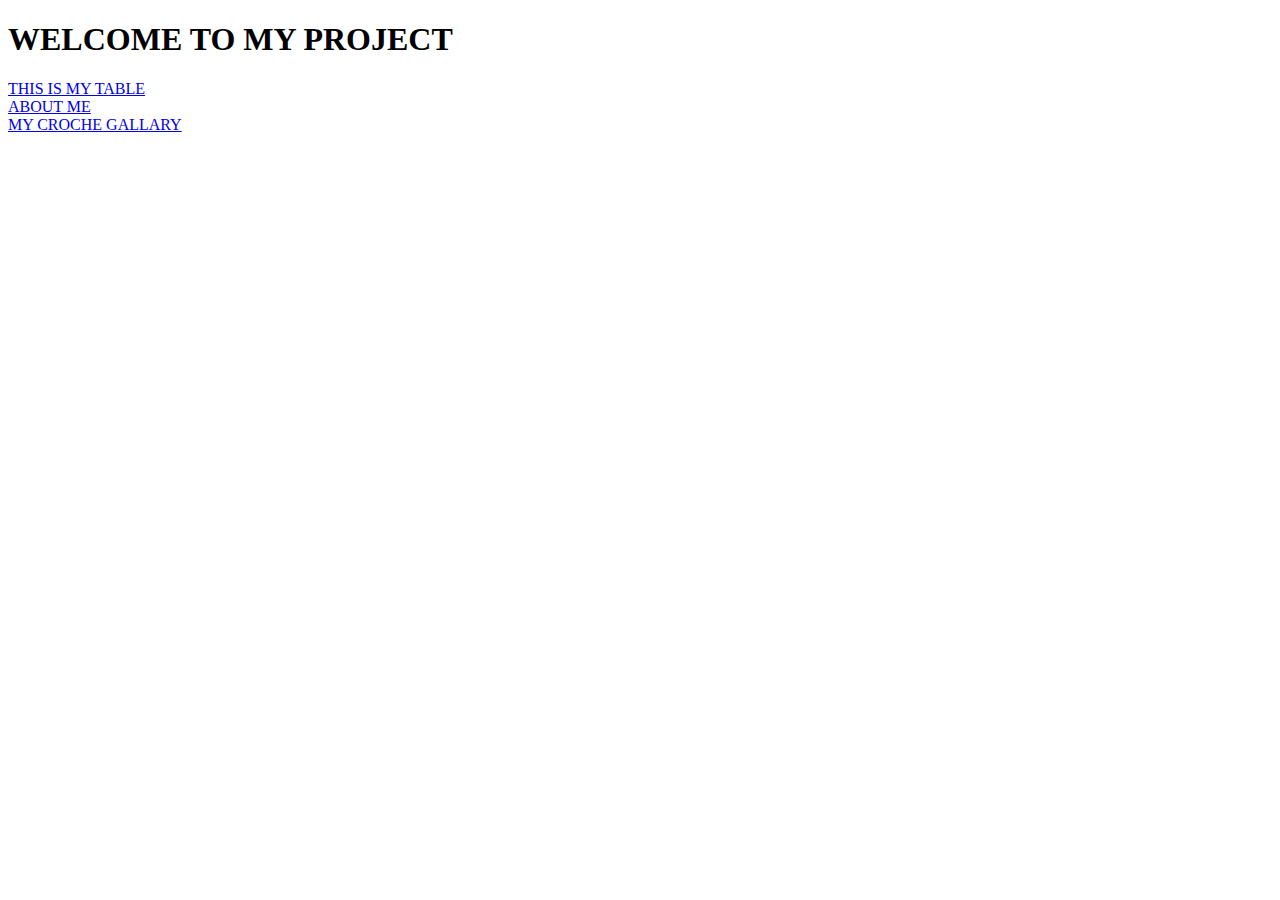
<file: ADVANCED HTML/index.html>
<!DOCTYPE html>
<html lang="en">
<head>
    <meta charset="UTF-8">
    <meta name="viewport" content="width=device-width, initial-scale=1.0">
    <title>Document</title>
</head>
<body>
    <h1>WELCOME TO MY PROJECT</h1>
    <a href ="./PAGES/table.html">THIS IS MY TABLE </a>
    <br>
    <a href="./PAGES/about.html"> ABOUT ME</a>
    <br>
    <a href="./IMAGES/mygallary.html">MY CROCHE GALLARY</a>

    
</body>
</html>
</file>
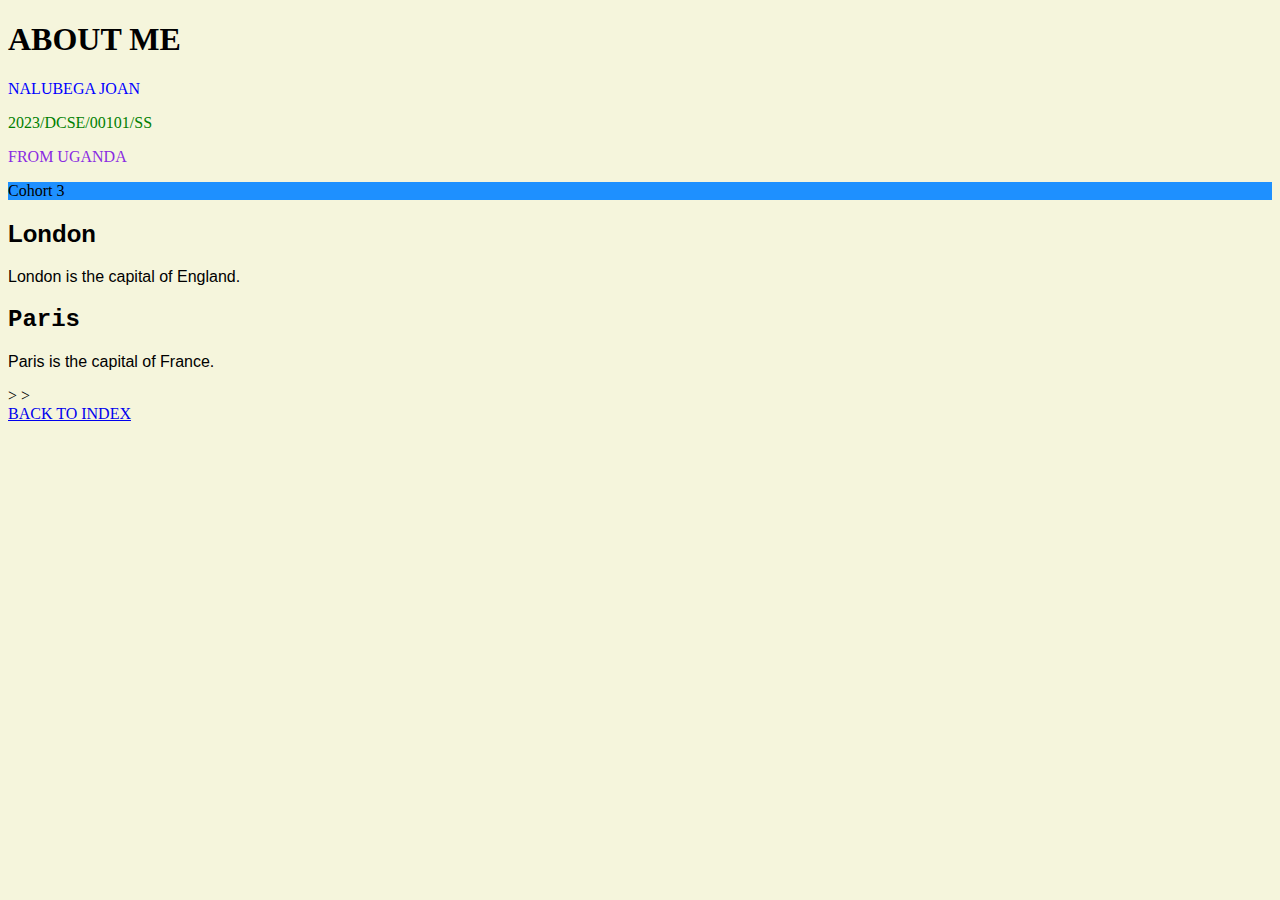
<file: ADVANCED HTML/PAGES/about.html>
<!DOCTYPE html>
<html lang="en">
<head>
    <meta charset="UTF-8">
    <meta name="viewport" content="width=device-width, initial-scale=1.0">
    <title>Document</title>
    <link rel="stylesheet" href="../STYLES/about.css">
</head>
<body>
    <h1>ABOUT ME</h1>
    
    <P class="paragraph-1">NALUBEGA JOAN</P>
    <p class="paragraph-2">2023/DCSE/00101/SS</p>
    <P class="paragraph-3">FROM UGANDA </P>
    <div id="my-cohort-number">Cohort 3</div>
    <div class="city"><h2>London</h2><p class="paragraph-4">London is the capital of England.</p></div>
<div id="city"><h2>Paris</h2><p class="paragraph-5">Paris is the capital of France.</p></div>

    
    <!-- since index is in a different dictionary i use two dots and the slash(../)-->>
    <!-- to link it to index or another file-->>
    <br>
    <a href="../index.html">BACK TO INDEX</a>
</body>
</html>
</file>
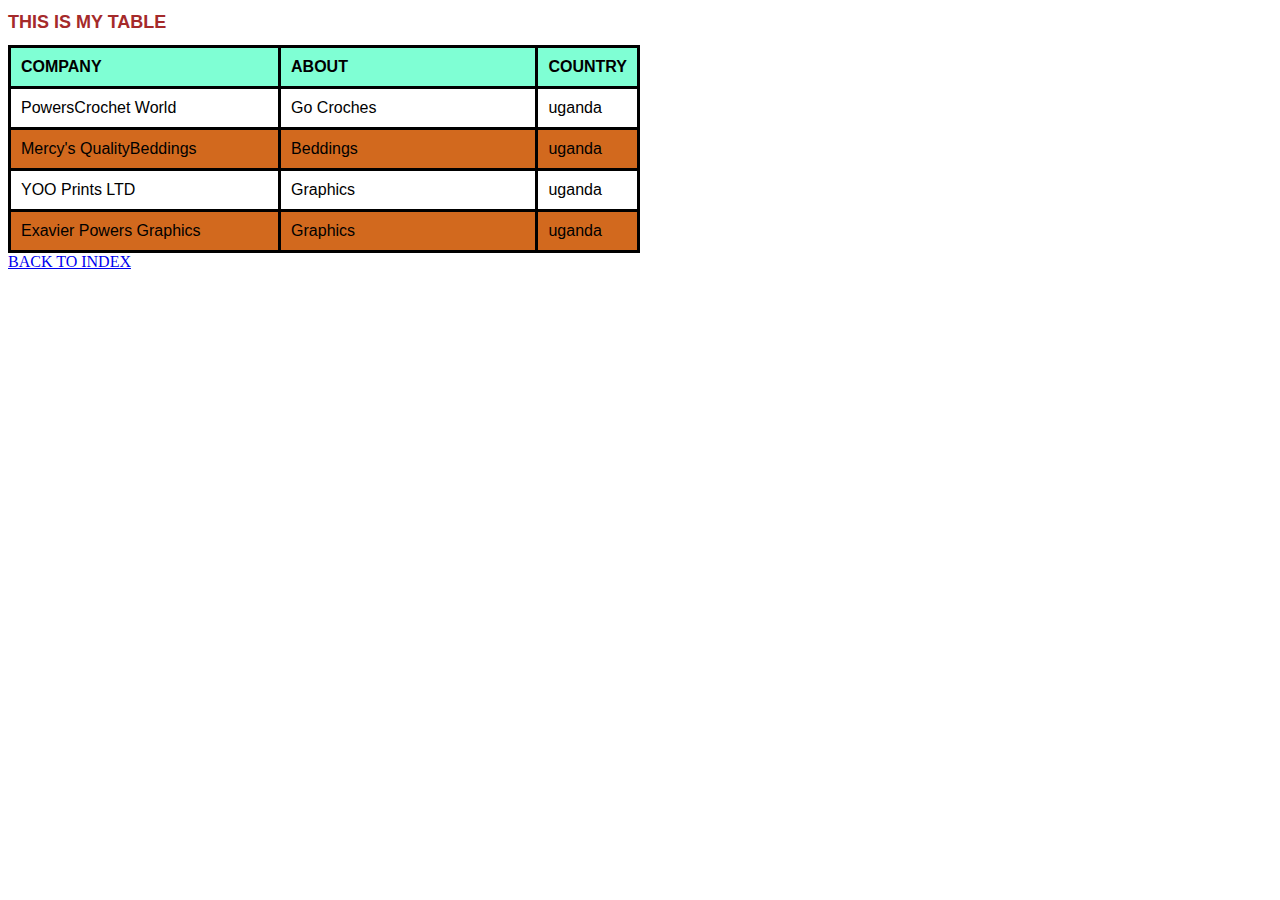
<file: ADVANCED HTML/PAGES/table.html>
<!DOCTYPE html>
<html lang="en">
<head>
    <meta charset="UTF-8">
    <meta name="viewport" content="width=device-width, initial-scale=1.0">
    <title>Document</title>
    <link rel="stylesheet" href="../STYLES/tables.css">
</head>
<body>
    <h1 class="paragraph-3">THIS IS MY TABLE</h1>
    <table class="paragraph 1">
        <tr>
            <th>COMPANY</th>
            <th>ABOUT</th>
            <th>COUNTRY</th>
        </tr>

        
        <tr>
        <td >PowersCrochet World</td>
        <td > Go Croches</td>
        <td>uganda </td>
        </tr>

        <tr>
            <td >Mercy's QualityBeddings</td>
            <td > Beddings</td>
            <td>uganda</td>
            </tr>

            <tr>
        <td >YOO Prints LTD</td>
        <td > Graphics</td>
        <td>uganda </td>
        </tr>

        <tr>
            <td >Exavier Powers Graphics</td>
            <td > Graphics</td>
            <td>uganda</td>
            </tr>

          
        
    </table>
    <a href="../index.html">BACK TO INDEX</a>

</body>
</html>
</file>
<file: ADVANCED HTML/STYLES/about.css>
.paragraph-1{
    color: blue;
}
.paragraph-2{
    color: green;
}
#my-cohort-number{
    background-color: dodgerblue;
}
.paragraph-3{
    color: blueviolet;
}
body{
    background-color:beige;
}
.city{
    font-weight: bold;
    font-family: 'Franklin Gothic Medium', 'Arial Narrow', Arial, sans-serif;
}
#city{
    font-weight:normal;
    font-family:'Courier New', Courier, monospace;
}
.paragraph-4{
    font-weight: normal;
    color: black;
    font-family: 'Gill Sans', 'Gill Sans MT', Calibri, 'Trebuchet MS', sans-serif;
}
.paragraph-5{
    font-weight: normal;
    color: black;
    font-family: 'Gill Sans', 'Gill Sans MT', Calibri, 'Trebuchet MS', sans-serif;
}
</file>
<file: ADVANCED HTML/STYLES/tables.css>
table,th,td{
border: 1 px;border-style: solid;border-color: black;
border-collapse: collapse;
width:50%;
font-family: 'Franklin Gothic Medium', 'Arial Narrow', Arial, sans-serif;

}

tr:nth-child(even) {
   background-color:white; 
}


tr:nth-child(odd) {
   background-color:chocolate; 
}
.paragraph-3{
   font-family: 'Franklin Gothic Medium', 'Arial Narrow', Arial, sans-serif;
   font-size: large;
   color:brown;
   font-style:normal;
   text-align:justify;
}


th, td {
   padding: 10px;
   text-align:justify;
}

th {
   background-color:aquamarine;
   color:black
}
tbody tr:nth-child(odd) {
   background-color:chocolate; 
 }
</file>
